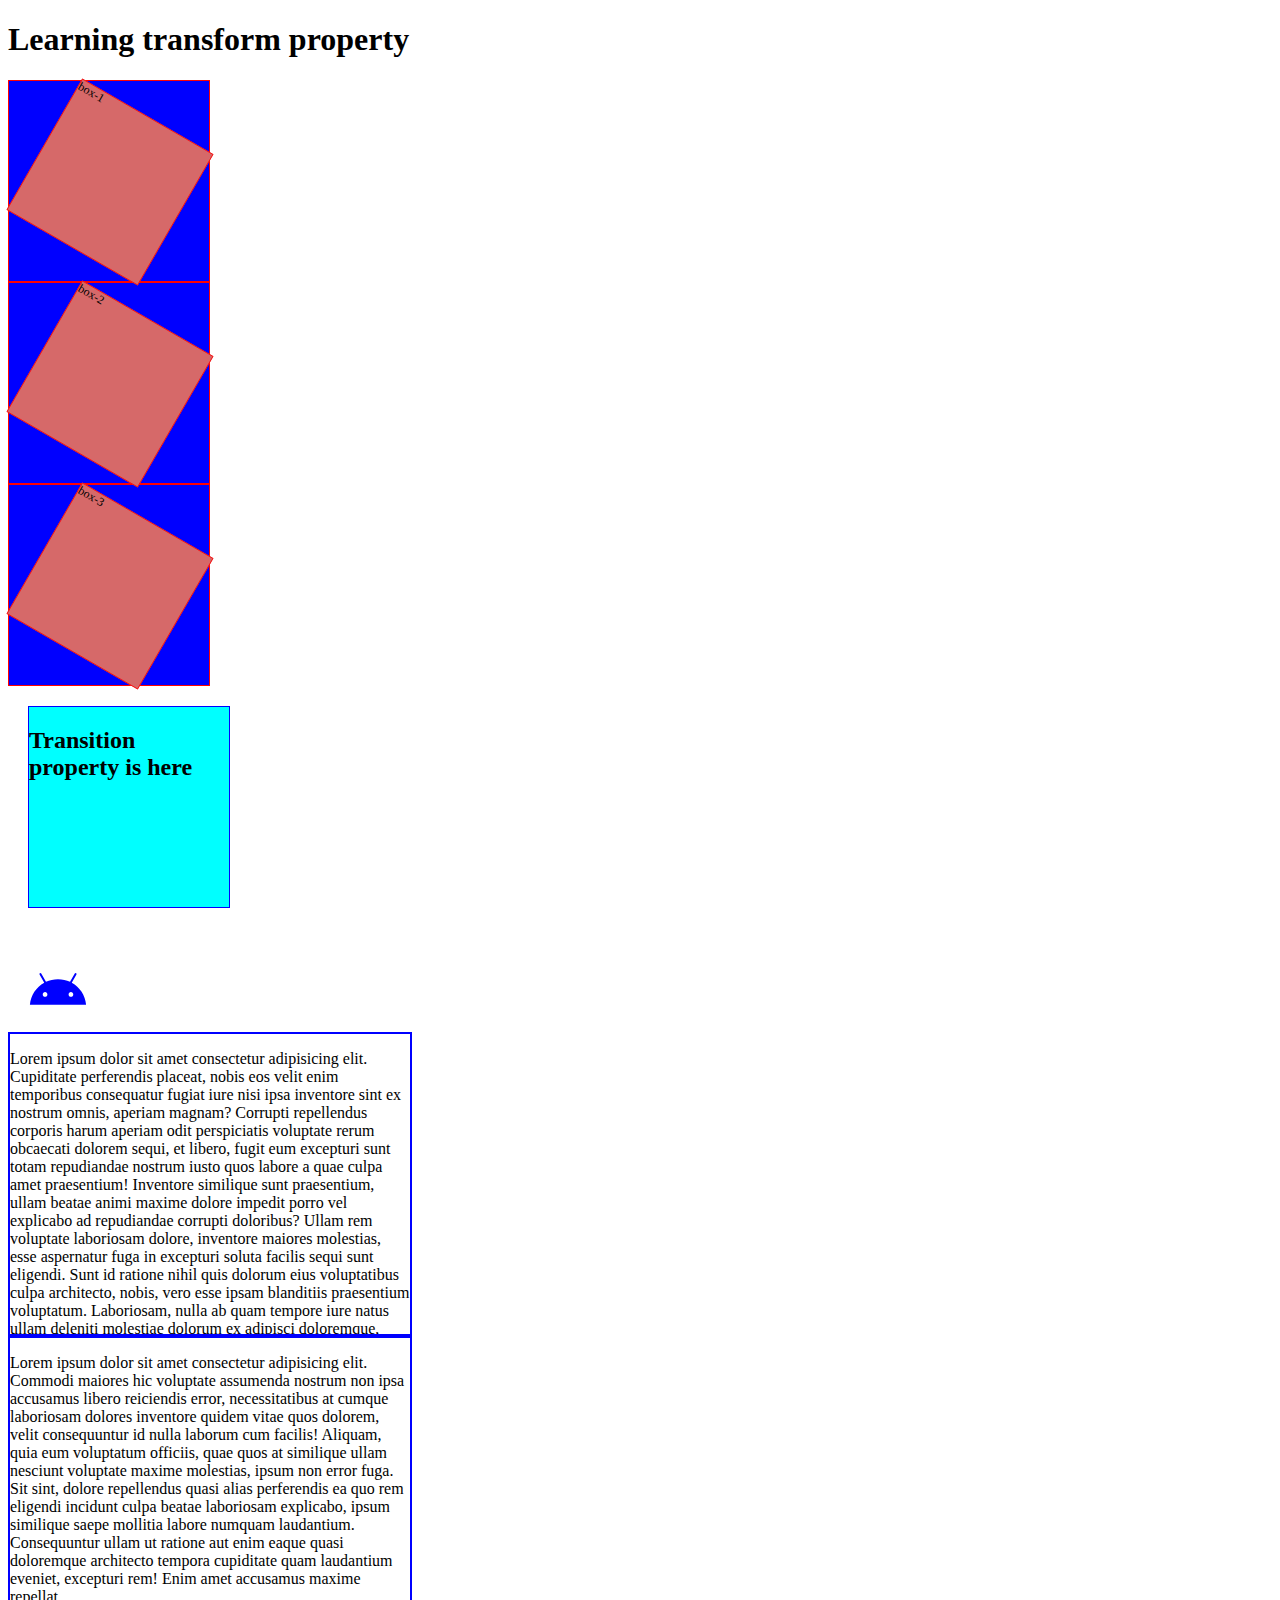
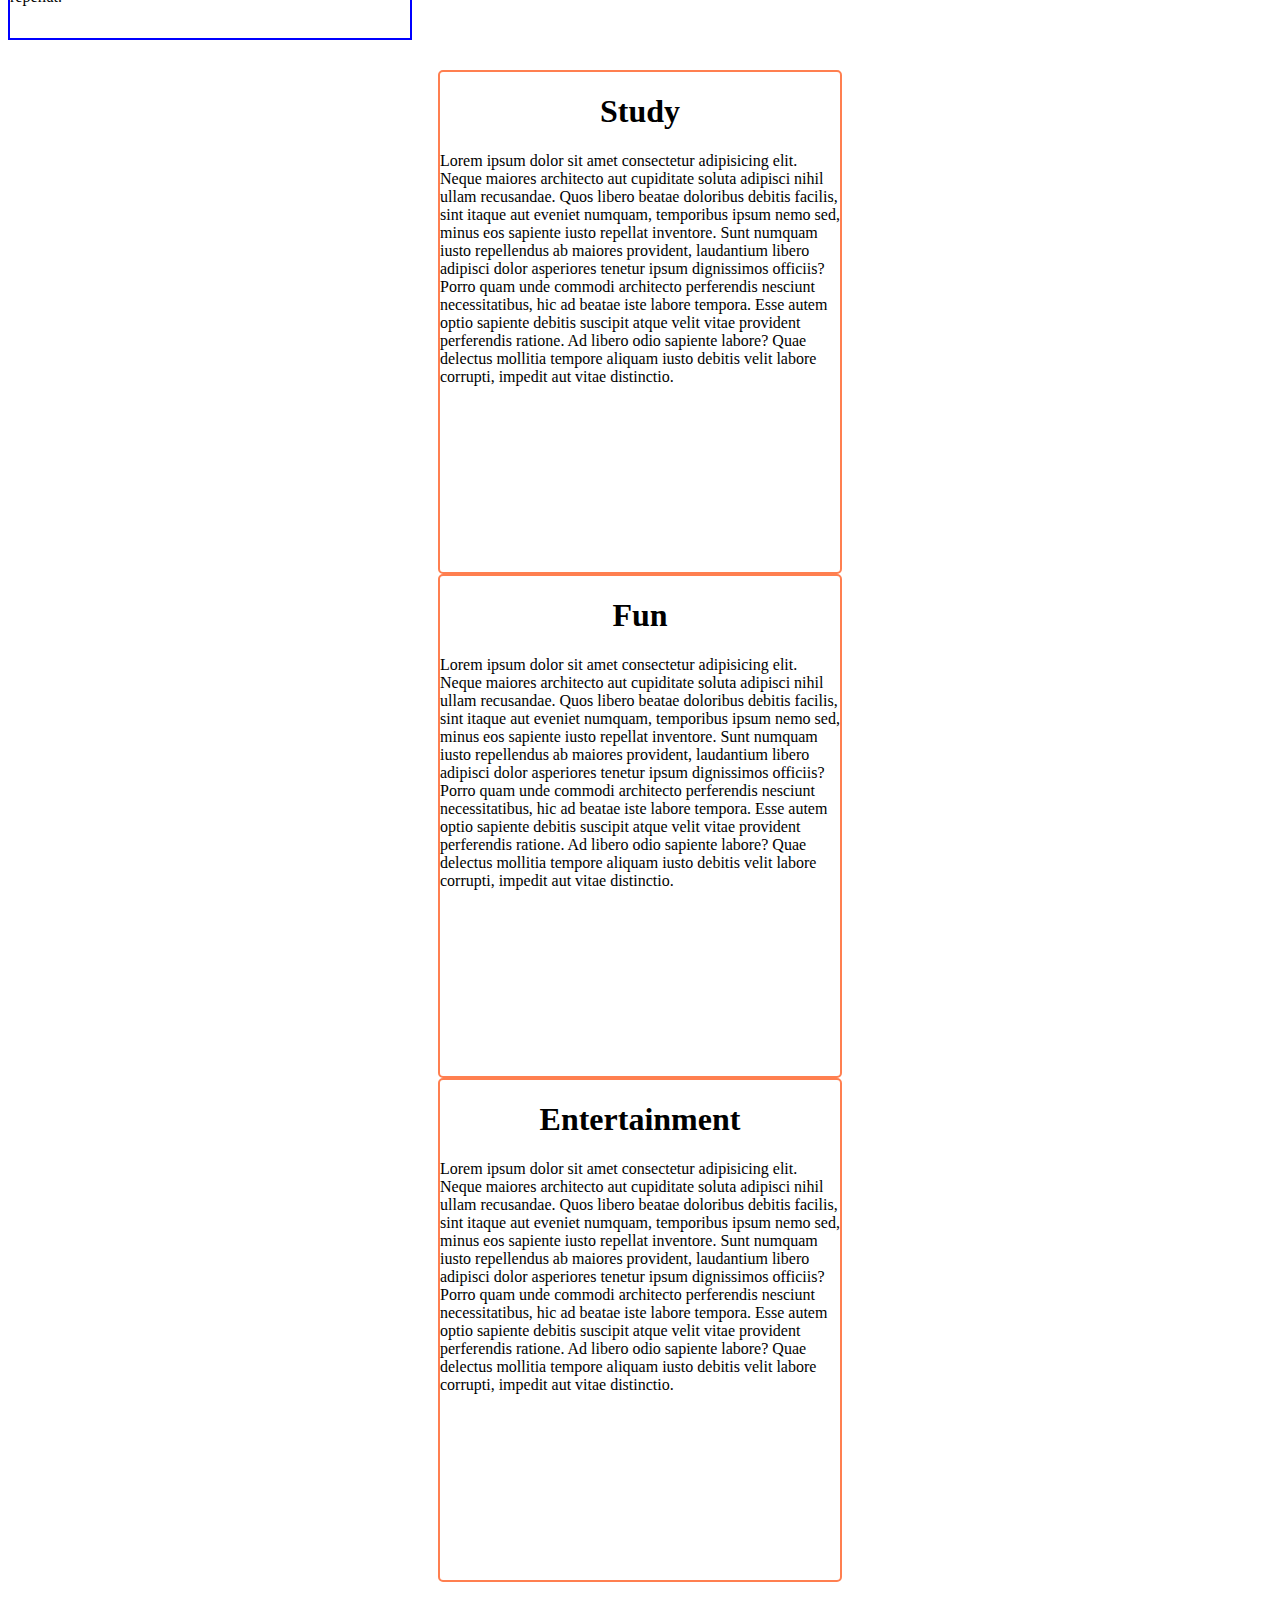
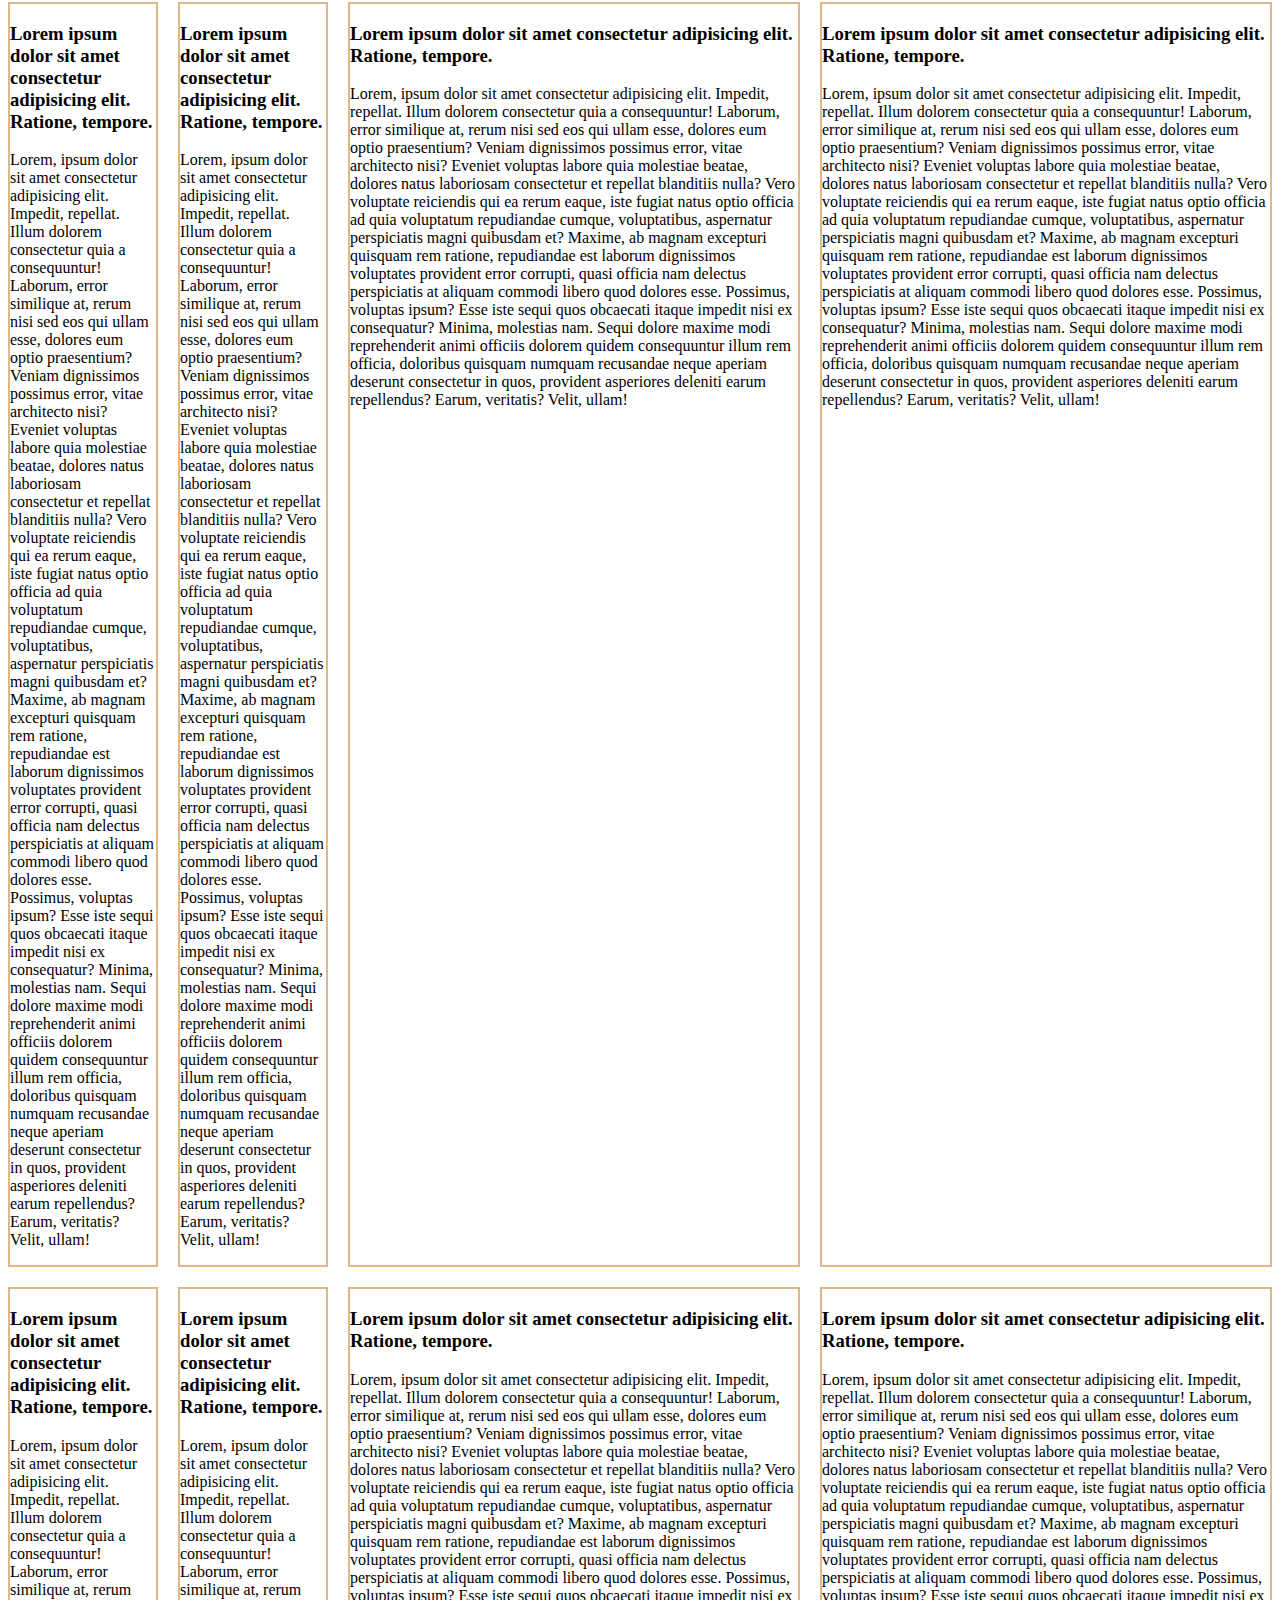
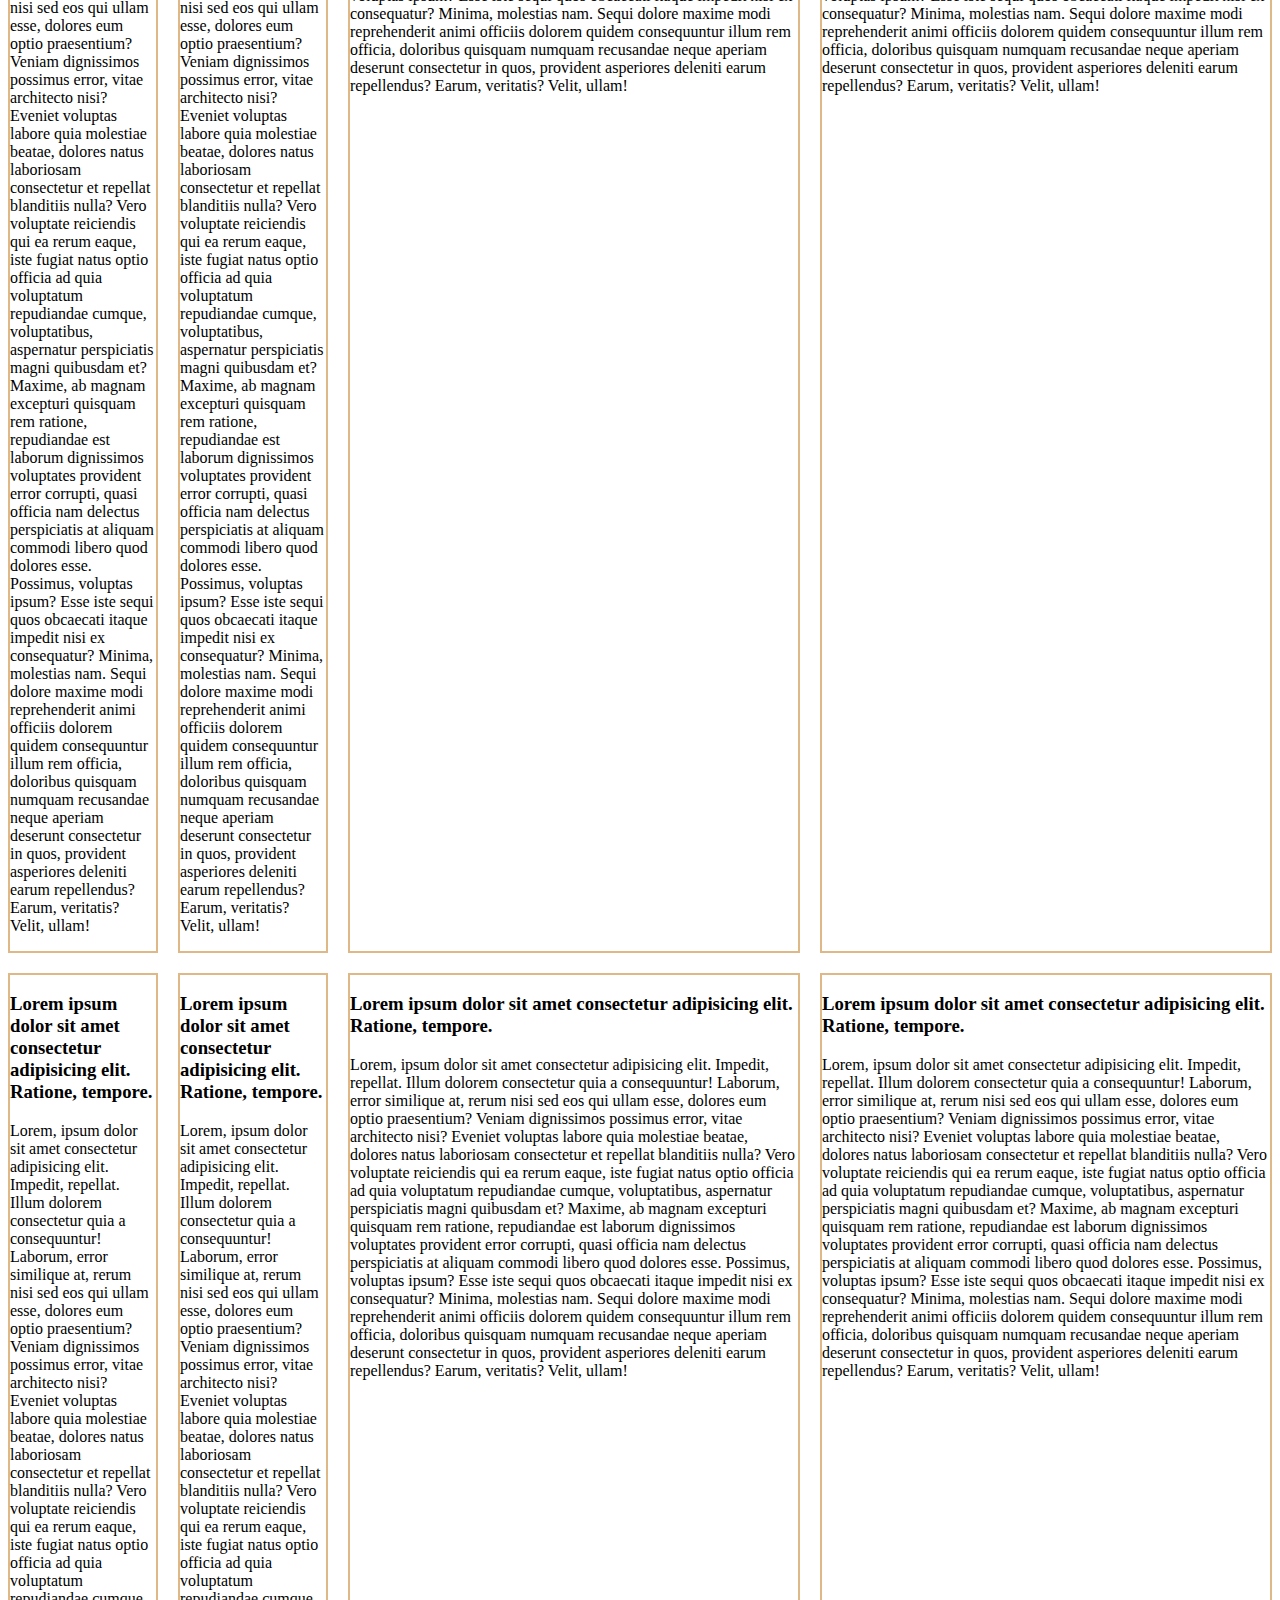
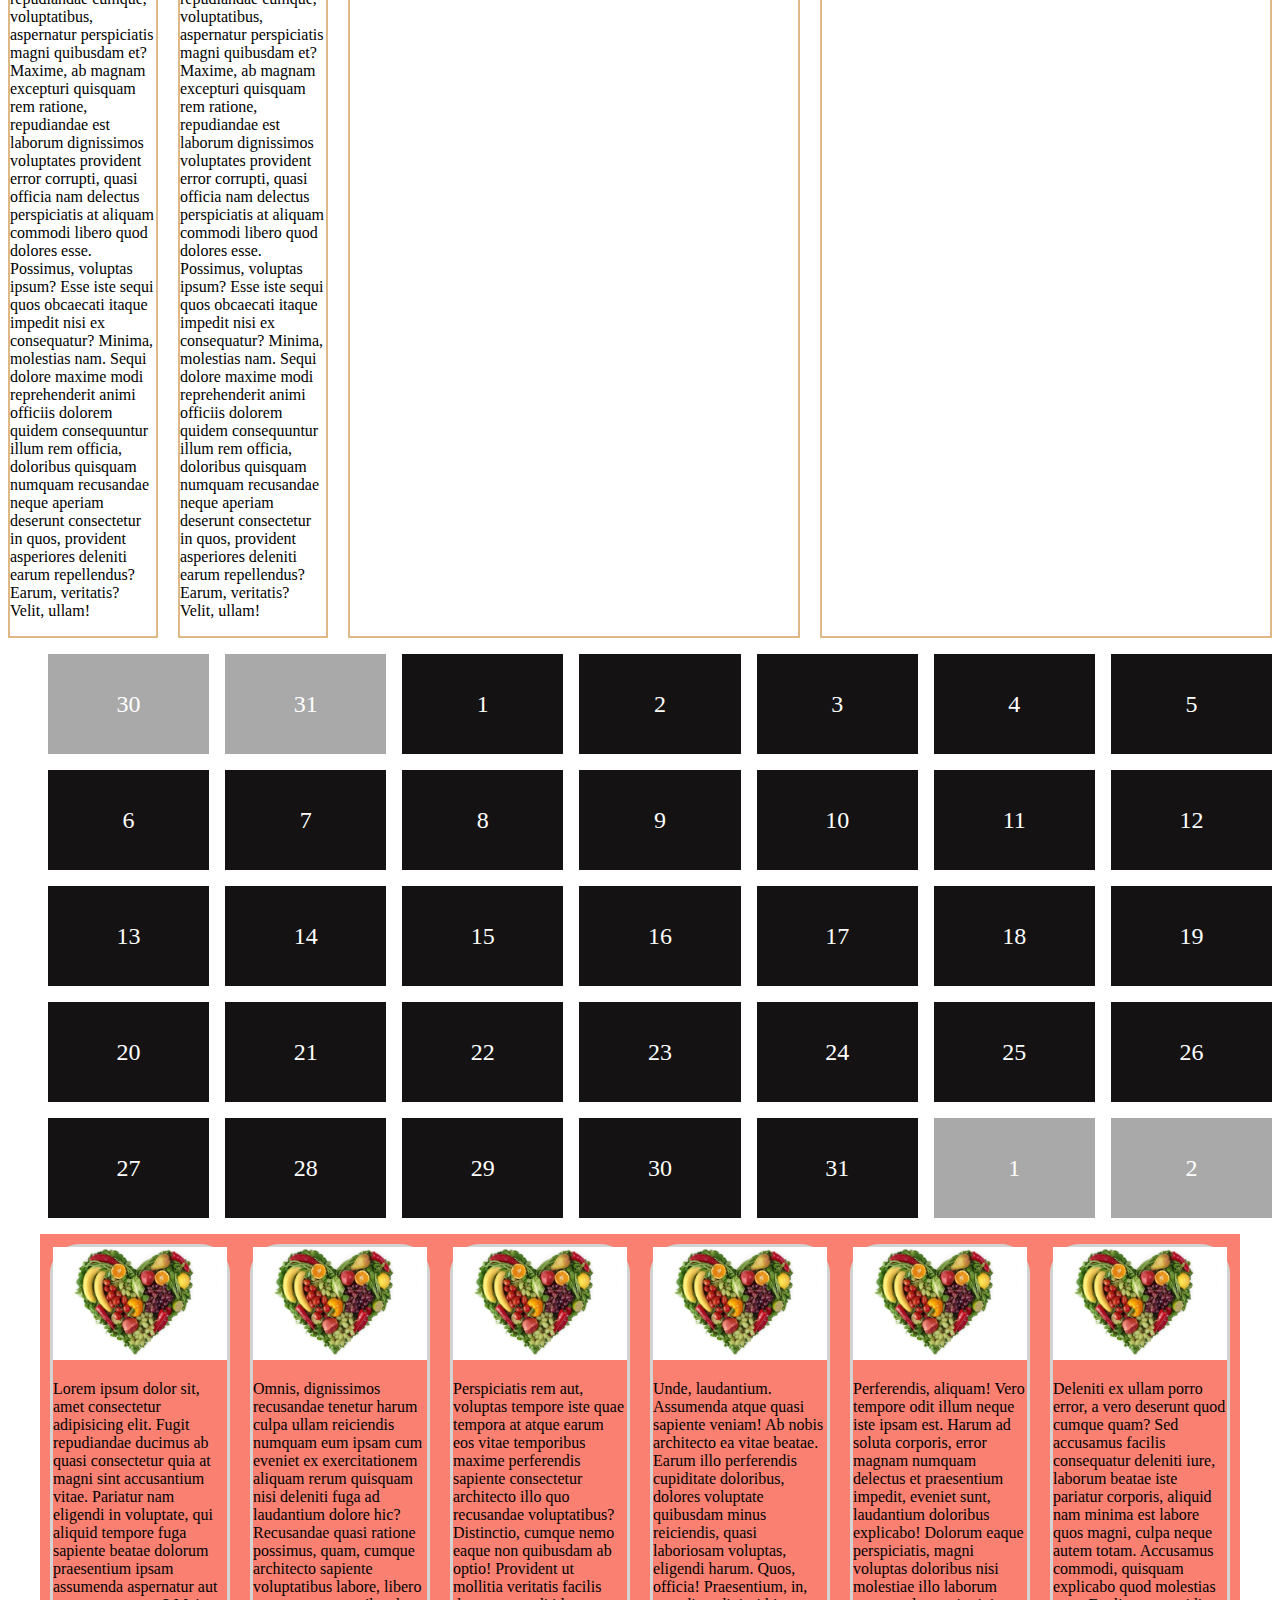
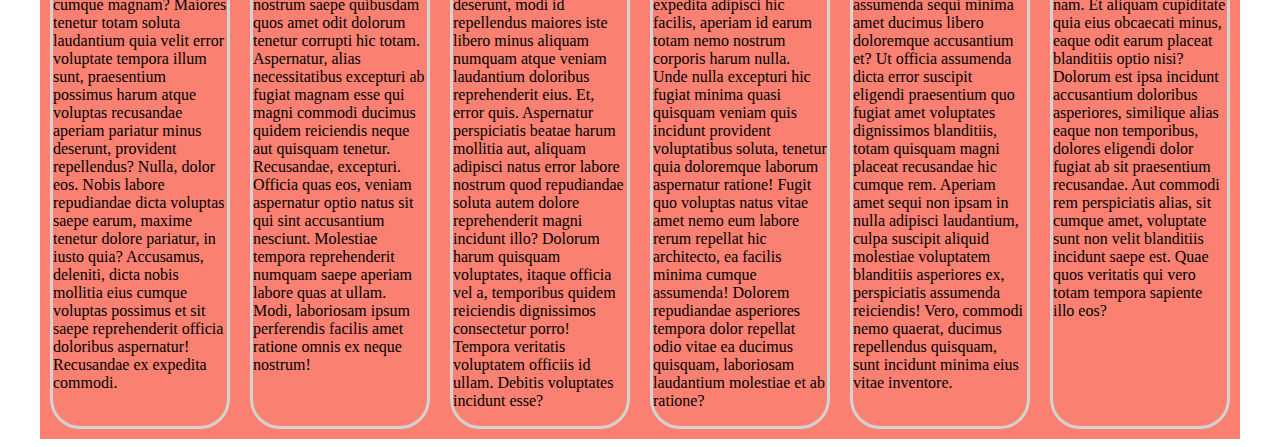
<file: index.html>
<!DOCTYPE html>
<html lang="en">
<head>
    <meta charset="UTF-8">
    <meta http-equiv="X-UA-Compatible" content="IE=edge">
    <meta name="viewport" content="width=device-width, initial-scale=1.0">
    <title>CSS3 introduction</title>
    <link rel="stylesheet" href="style.css">
</head>
<body>
   
    <!-- Here is transform property -->
    <h1>Learning transform property</h1>
    <div class="box outer">
        <div class="box inner">box-1</div>
    </div>
    <div class="box outer">
        <div class="box inner">box-2</div>
    </div>
    <div class="box outer">
        <div class="box inner">box-3</div>
    </div>
    <!-- Here i will learn about transition property -->
    <div class="transition">
        <h2>Transition property is here </h2>

    </div>
    <!-- here is my image classification and SVG -->
    <div >
        <img class="logo" src="img/android-4.svg" alt="img not found">
    </div>
    <!-- Here is my overflow property test -->
    <div class="overflow">
        <p>Lorem ipsum dolor sit amet consectetur adipisicing elit. Cupiditate perferendis placeat, nobis eos velit enim temporibus consequatur fugiat iure nisi ipsa inventore sint ex nostrum omnis, aperiam magnam? Corrupti repellendus corporis harum aperiam odit perspiciatis voluptate rerum obcaecati dolorem sequi, et libero, fugit eum excepturi sunt totam repudiandae nostrum iusto quos labore a quae culpa amet praesentium! Inventore similique sunt praesentium, ullam beatae animi maxime dolore impedit porro vel explicabo ad repudiandae corrupti doloribus? Ullam rem voluptate laboriosam dolore, inventore maiores molestias, esse aspernatur fuga in excepturi soluta facilis sequi sunt eligendi. Sunt id ratione nihil quis dolorum eius voluptatibus culpa architecto, nobis, vero esse ipsam blanditiis praesentium voluptatum. Laboriosam, nulla ab quam tempore iure natus ullam deleniti molestiae dolorum ex adipisci doloremque, reprehenderit rerum minima. Commodi provident quae quas laudantium ipsum assumenda! Et, recusandae perspiciatis saepe pariatur, delectus vitae quaerat minima, repellendus esse laudantium quod. Doloremque alias sunt, quae sit asperiores velit labore corrupti. Ut aspernatur aliquam iste illum et ullam aut pariatur fugit! Dolorem non placeat tempora dicta aperiam possimus ipsam reprehenderit culpa fuga similique, libero dolorum quas, accusamus consequuntur. Dignissimos excepturi eveniet est quo maiores. Blanditiis reprehenderit id itaque, exercitationem doloribus praesentium quo possimus autem debitis laudantium.</p>
    </div>
    <div class="overflow2">
        <p>Lorem ipsum dolor sit amet consectetur adipisicing elit. Commodi maiores hic voluptate assumenda nostrum non ipsa accusamus libero reiciendis error, necessitatibus at cumque laboriosam dolores inventore quidem vitae quos dolorem, velit consequuntur id nulla laborum cum facilis! Aliquam, quia eum voluptatum officiis, quae quos at similique ullam nesciunt voluptate maxime molestias, ipsum non error fuga. Sit sint, dolore repellendus quasi alias perferendis ea quo rem eligendi incidunt culpa beatae laboriosam explicabo, ipsum similique saepe mollitia labore numquam laudantium. Consequuntur ullam ut ratione aut enim eaque quasi doloremque architecto tempora cupiditate quam laudantium eveniet, excepturi rem! Enim amet accusamus maxime repellat.</p>
    </div>
     <!-- this is flexbox part -->
     <div class="container">
        <div class="flex">
            <h1>Study</h1>
            <p>
                Lorem ipsum dolor sit amet consectetur adipisicing elit. Neque maiores architecto aut cupiditate soluta adipisci nihil ullam recusandae. Quos libero beatae doloribus debitis facilis, sint itaque aut eveniet numquam, temporibus ipsum nemo sed, minus eos sapiente iusto repellat inventore. Sunt numquam iusto repellendus ab maiores provident, laudantium libero adipisci dolor asperiores tenetur ipsum dignissimos officiis? Porro quam unde commodi architecto perferendis nesciunt necessitatibus, hic ad beatae iste labore tempora. Esse autem optio sapiente debitis suscipit atque velit vitae provident perferendis ratione. Ad libero odio sapiente labore? Quae delectus mollitia tempore aliquam iusto debitis velit labore corrupti, impedit aut vitae distinctio.
            </p>
        </div>
        <div class="flex">
            <h1>Fun</h1>
            <p>
                Lorem ipsum dolor sit amet consectetur adipisicing elit. Neque maiores architecto aut cupiditate soluta adipisci nihil ullam recusandae. Quos libero beatae doloribus debitis facilis, sint itaque aut eveniet numquam, temporibus ipsum nemo sed, minus eos sapiente iusto repellat inventore. Sunt numquam iusto repellendus ab maiores provident, laudantium libero adipisci dolor asperiores tenetur ipsum dignissimos officiis? Porro quam unde commodi architecto perferendis nesciunt necessitatibus, hic ad beatae iste labore tempora. Esse autem optio sapiente debitis suscipit atque velit vitae provident perferendis ratione. Ad libero odio sapiente labore? Quae delectus mollitia tempore aliquam iusto debitis velit labore corrupti, impedit aut vitae distinctio.
            </p>
        </div>
        <div class="flex entertainment">
            <h1>Entertainment</h1>
            <p>
                Lorem ipsum dolor sit amet consectetur adipisicing elit. Neque maiores architecto aut cupiditate soluta adipisci nihil ullam recusandae. Quos libero beatae doloribus debitis facilis, sint itaque aut eveniet numquam, temporibus ipsum nemo sed, minus eos sapiente iusto repellat inventore. Sunt numquam iusto repellendus ab maiores provident, laudantium libero adipisci dolor asperiores tenetur ipsum dignissimos officiis? Porro quam unde commodi architecto perferendis nesciunt necessitatibus, hic ad beatae iste labore tempora. Esse autem optio sapiente debitis suscipit atque velit vitae provident perferendis ratione. Ad libero odio sapiente labore? Quae delectus mollitia tempore aliquam iusto debitis velit labore corrupti, impedit aut vitae distinctio.
            </p>
        </div>
    </div>
    <div class="grid">
        <div class="gbox">
            <h3>Lorem ipsum dolor sit amet consectetur adipisicing elit. Ratione, tempore.</h3>
            <p>
                Lorem, ipsum dolor sit amet consectetur adipisicing elit. Impedit, repellat. Illum dolorem consectetur quia a consequuntur! Laborum, error similique at, rerum nisi sed eos qui ullam esse, dolores eum optio praesentium? Veniam dignissimos possimus error, vitae architecto nisi? Eveniet voluptas labore quia molestiae beatae, dolores natus laboriosam consectetur et repellat blanditiis nulla? Vero voluptate reiciendis qui ea rerum eaque, iste fugiat natus optio officia ad quia voluptatum repudiandae cumque, voluptatibus, aspernatur perspiciatis magni quibusdam et? Maxime, ab magnam excepturi quisquam rem ratione, repudiandae est laborum dignissimos voluptates provident error corrupti, quasi officia nam delectus perspiciatis at aliquam commodi libero quod dolores esse. Possimus, voluptas ipsum? Esse iste sequi quos obcaecati itaque impedit nisi ex consequatur? Minima, molestias nam. Sequi dolore maxime modi reprehenderit animi officiis dolorem quidem consequuntur illum rem officia, doloribus quisquam numquam recusandae neque aperiam deserunt consectetur in quos, provident asperiores deleniti earum repellendus? Earum, veritatis? Velit, ullam!
            </p>
        </div>
        <div class="gbox">
            <h3>Lorem ipsum dolor sit amet consectetur adipisicing elit. Ratione, tempore.</h3>
            <p>
                Lorem, ipsum dolor sit amet consectetur adipisicing elit. Impedit, repellat. Illum dolorem consectetur quia a consequuntur! Laborum, error similique at, rerum nisi sed eos qui ullam esse, dolores eum optio praesentium? Veniam dignissimos possimus error, vitae architecto nisi? Eveniet voluptas labore quia molestiae beatae, dolores natus laboriosam consectetur et repellat blanditiis nulla? Vero voluptate reiciendis qui ea rerum eaque, iste fugiat natus optio officia ad quia voluptatum repudiandae cumque, voluptatibus, aspernatur perspiciatis magni quibusdam et? Maxime, ab magnam excepturi quisquam rem ratione, repudiandae est laborum dignissimos voluptates provident error corrupti, quasi officia nam delectus perspiciatis at aliquam commodi libero quod dolores esse. Possimus, voluptas ipsum? Esse iste sequi quos obcaecati itaque impedit nisi ex consequatur? Minima, molestias nam. Sequi dolore maxime modi reprehenderit animi officiis dolorem quidem consequuntur illum rem officia, doloribus quisquam numquam recusandae neque aperiam deserunt consectetur in quos, provident asperiores deleniti earum repellendus? Earum, veritatis? Velit, ullam!
            </p>
        </div>
        <div class="gbox">
            <h3>Lorem ipsum dolor sit amet consectetur adipisicing elit. Ratione, tempore.</h3>
            <p>
                Lorem, ipsum dolor sit amet consectetur adipisicing elit. Impedit, repellat. Illum dolorem consectetur quia a consequuntur! Laborum, error similique at, rerum nisi sed eos qui ullam esse, dolores eum optio praesentium? Veniam dignissimos possimus error, vitae architecto nisi? Eveniet voluptas labore quia molestiae beatae, dolores natus laboriosam consectetur et repellat blanditiis nulla? Vero voluptate reiciendis qui ea rerum eaque, iste fugiat natus optio officia ad quia voluptatum repudiandae cumque, voluptatibus, aspernatur perspiciatis magni quibusdam et? Maxime, ab magnam excepturi quisquam rem ratione, repudiandae est laborum dignissimos voluptates provident error corrupti, quasi officia nam delectus perspiciatis at aliquam commodi libero quod dolores esse. Possimus, voluptas ipsum? Esse iste sequi quos obcaecati itaque impedit nisi ex consequatur? Minima, molestias nam. Sequi dolore maxime modi reprehenderit animi officiis dolorem quidem consequuntur illum rem officia, doloribus quisquam numquam recusandae neque aperiam deserunt consectetur in quos, provident asperiores deleniti earum repellendus? Earum, veritatis? Velit, ullam!
            </p>
        </div>
        <div class="gbox">
            <h3>Lorem ipsum dolor sit amet consectetur adipisicing elit. Ratione, tempore.</h3>
            <p>
                Lorem, ipsum dolor sit amet consectetur adipisicing elit. Impedit, repellat. Illum dolorem consectetur quia a consequuntur! Laborum, error similique at, rerum nisi sed eos qui ullam esse, dolores eum optio praesentium? Veniam dignissimos possimus error, vitae architecto nisi? Eveniet voluptas labore quia molestiae beatae, dolores natus laboriosam consectetur et repellat blanditiis nulla? Vero voluptate reiciendis qui ea rerum eaque, iste fugiat natus optio officia ad quia voluptatum repudiandae cumque, voluptatibus, aspernatur perspiciatis magni quibusdam et? Maxime, ab magnam excepturi quisquam rem ratione, repudiandae est laborum dignissimos voluptates provident error corrupti, quasi officia nam delectus perspiciatis at aliquam commodi libero quod dolores esse. Possimus, voluptas ipsum? Esse iste sequi quos obcaecati itaque impedit nisi ex consequatur? Minima, molestias nam. Sequi dolore maxime modi reprehenderit animi officiis dolorem quidem consequuntur illum rem officia, doloribus quisquam numquam recusandae neque aperiam deserunt consectetur in quos, provident asperiores deleniti earum repellendus? Earum, veritatis? Velit, ullam!
            </p>
        </div>
        <div class="gbox">
            <h3>Lorem ipsum dolor sit amet consectetur adipisicing elit. Ratione, tempore.</h3>
            <p>
                Lorem, ipsum dolor sit amet consectetur adipisicing elit. Impedit, repellat. Illum dolorem consectetur quia a consequuntur! Laborum, error similique at, rerum nisi sed eos qui ullam esse, dolores eum optio praesentium? Veniam dignissimos possimus error, vitae architecto nisi? Eveniet voluptas labore quia molestiae beatae, dolores natus laboriosam consectetur et repellat blanditiis nulla? Vero voluptate reiciendis qui ea rerum eaque, iste fugiat natus optio officia ad quia voluptatum repudiandae cumque, voluptatibus, aspernatur perspiciatis magni quibusdam et? Maxime, ab magnam excepturi quisquam rem ratione, repudiandae est laborum dignissimos voluptates provident error corrupti, quasi officia nam delectus perspiciatis at aliquam commodi libero quod dolores esse. Possimus, voluptas ipsum? Esse iste sequi quos obcaecati itaque impedit nisi ex consequatur? Minima, molestias nam. Sequi dolore maxime modi reprehenderit animi officiis dolorem quidem consequuntur illum rem officia, doloribus quisquam numquam recusandae neque aperiam deserunt consectetur in quos, provident asperiores deleniti earum repellendus? Earum, veritatis? Velit, ullam!
            </p>
        </div>
        <div class="gbox">
            <h3>Lorem ipsum dolor sit amet consectetur adipisicing elit. Ratione, tempore.</h3>
            <p>
                Lorem, ipsum dolor sit amet consectetur adipisicing elit. Impedit, repellat. Illum dolorem consectetur quia a consequuntur! Laborum, error similique at, rerum nisi sed eos qui ullam esse, dolores eum optio praesentium? Veniam dignissimos possimus error, vitae architecto nisi? Eveniet voluptas labore quia molestiae beatae, dolores natus laboriosam consectetur et repellat blanditiis nulla? Vero voluptate reiciendis qui ea rerum eaque, iste fugiat natus optio officia ad quia voluptatum repudiandae cumque, voluptatibus, aspernatur perspiciatis magni quibusdam et? Maxime, ab magnam excepturi quisquam rem ratione, repudiandae est laborum dignissimos voluptates provident error corrupti, quasi officia nam delectus perspiciatis at aliquam commodi libero quod dolores esse. Possimus, voluptas ipsum? Esse iste sequi quos obcaecati itaque impedit nisi ex consequatur? Minima, molestias nam. Sequi dolore maxime modi reprehenderit animi officiis dolorem quidem consequuntur illum rem officia, doloribus quisquam numquam recusandae neque aperiam deserunt consectetur in quos, provident asperiores deleniti earum repellendus? Earum, veritatis? Velit, ullam!
            </p>
        </div>
        <div class="gbox">
            <h3>Lorem ipsum dolor sit amet consectetur adipisicing elit. Ratione, tempore.</h3>
            <p>
                Lorem, ipsum dolor sit amet consectetur adipisicing elit. Impedit, repellat. Illum dolorem consectetur quia a consequuntur! Laborum, error similique at, rerum nisi sed eos qui ullam esse, dolores eum optio praesentium? Veniam dignissimos possimus error, vitae architecto nisi? Eveniet voluptas labore quia molestiae beatae, dolores natus laboriosam consectetur et repellat blanditiis nulla? Vero voluptate reiciendis qui ea rerum eaque, iste fugiat natus optio officia ad quia voluptatum repudiandae cumque, voluptatibus, aspernatur perspiciatis magni quibusdam et? Maxime, ab magnam excepturi quisquam rem ratione, repudiandae est laborum dignissimos voluptates provident error corrupti, quasi officia nam delectus perspiciatis at aliquam commodi libero quod dolores esse. Possimus, voluptas ipsum? Esse iste sequi quos obcaecati itaque impedit nisi ex consequatur? Minima, molestias nam. Sequi dolore maxime modi reprehenderit animi officiis dolorem quidem consequuntur illum rem officia, doloribus quisquam numquam recusandae neque aperiam deserunt consectetur in quos, provident asperiores deleniti earum repellendus? Earum, veritatis? Velit, ullam!
            </p>
        </div>
        <div class="gbox">
            <h3>Lorem ipsum dolor sit amet consectetur adipisicing elit. Ratione, tempore.</h3>
            <p>
                Lorem, ipsum dolor sit amet consectetur adipisicing elit. Impedit, repellat. Illum dolorem consectetur quia a consequuntur! Laborum, error similique at, rerum nisi sed eos qui ullam esse, dolores eum optio praesentium? Veniam dignissimos possimus error, vitae architecto nisi? Eveniet voluptas labore quia molestiae beatae, dolores natus laboriosam consectetur et repellat blanditiis nulla? Vero voluptate reiciendis qui ea rerum eaque, iste fugiat natus optio officia ad quia voluptatum repudiandae cumque, voluptatibus, aspernatur perspiciatis magni quibusdam et? Maxime, ab magnam excepturi quisquam rem ratione, repudiandae est laborum dignissimos voluptates provident error corrupti, quasi officia nam delectus perspiciatis at aliquam commodi libero quod dolores esse. Possimus, voluptas ipsum? Esse iste sequi quos obcaecati itaque impedit nisi ex consequatur? Minima, molestias nam. Sequi dolore maxime modi reprehenderit animi officiis dolorem quidem consequuntur illum rem officia, doloribus quisquam numquam recusandae neque aperiam deserunt consectetur in quos, provident asperiores deleniti earum repellendus? Earum, veritatis? Velit, ullam!
            </p>
        </div>
        <div class="gbox">
            <h3>Lorem ipsum dolor sit amet consectetur adipisicing elit. Ratione, tempore.</h3>
            <p>
                Lorem, ipsum dolor sit amet consectetur adipisicing elit. Impedit, repellat. Illum dolorem consectetur quia a consequuntur! Laborum, error similique at, rerum nisi sed eos qui ullam esse, dolores eum optio praesentium? Veniam dignissimos possimus error, vitae architecto nisi? Eveniet voluptas labore quia molestiae beatae, dolores natus laboriosam consectetur et repellat blanditiis nulla? Vero voluptate reiciendis qui ea rerum eaque, iste fugiat natus optio officia ad quia voluptatum repudiandae cumque, voluptatibus, aspernatur perspiciatis magni quibusdam et? Maxime, ab magnam excepturi quisquam rem ratione, repudiandae est laborum dignissimos voluptates provident error corrupti, quasi officia nam delectus perspiciatis at aliquam commodi libero quod dolores esse. Possimus, voluptas ipsum? Esse iste sequi quos obcaecati itaque impedit nisi ex consequatur? Minima, molestias nam. Sequi dolore maxime modi reprehenderit animi officiis dolorem quidem consequuntur illum rem officia, doloribus quisquam numquam recusandae neque aperiam deserunt consectetur in quos, provident asperiores deleniti earum repellendus? Earum, veritatis? Velit, ullam!
            </p>
        </div>
        <div class="gbox">
            <h3>Lorem ipsum dolor sit amet consectetur adipisicing elit. Ratione, tempore.</h3>
            <p>
                Lorem, ipsum dolor sit amet consectetur adipisicing elit. Impedit, repellat. Illum dolorem consectetur quia a consequuntur! Laborum, error similique at, rerum nisi sed eos qui ullam esse, dolores eum optio praesentium? Veniam dignissimos possimus error, vitae architecto nisi? Eveniet voluptas labore quia molestiae beatae, dolores natus laboriosam consectetur et repellat blanditiis nulla? Vero voluptate reiciendis qui ea rerum eaque, iste fugiat natus optio officia ad quia voluptatum repudiandae cumque, voluptatibus, aspernatur perspiciatis magni quibusdam et? Maxime, ab magnam excepturi quisquam rem ratione, repudiandae est laborum dignissimos voluptates provident error corrupti, quasi officia nam delectus perspiciatis at aliquam commodi libero quod dolores esse. Possimus, voluptas ipsum? Esse iste sequi quos obcaecati itaque impedit nisi ex consequatur? Minima, molestias nam. Sequi dolore maxime modi reprehenderit animi officiis dolorem quidem consequuntur illum rem officia, doloribus quisquam numquam recusandae neque aperiam deserunt consectetur in quos, provident asperiores deleniti earum repellendus? Earum, veritatis? Velit, ullam!
            </p>
        </div>
        <div class="gbox">
            <h3>Lorem ipsum dolor sit amet consectetur adipisicing elit. Ratione, tempore.</h3>
            <p>
                Lorem, ipsum dolor sit amet consectetur adipisicing elit. Impedit, repellat. Illum dolorem consectetur quia a consequuntur! Laborum, error similique at, rerum nisi sed eos qui ullam esse, dolores eum optio praesentium? Veniam dignissimos possimus error, vitae architecto nisi? Eveniet voluptas labore quia molestiae beatae, dolores natus laboriosam consectetur et repellat blanditiis nulla? Vero voluptate reiciendis qui ea rerum eaque, iste fugiat natus optio officia ad quia voluptatum repudiandae cumque, voluptatibus, aspernatur perspiciatis magni quibusdam et? Maxime, ab magnam excepturi quisquam rem ratione, repudiandae est laborum dignissimos voluptates provident error corrupti, quasi officia nam delectus perspiciatis at aliquam commodi libero quod dolores esse. Possimus, voluptas ipsum? Esse iste sequi quos obcaecati itaque impedit nisi ex consequatur? Minima, molestias nam. Sequi dolore maxime modi reprehenderit animi officiis dolorem quidem consequuntur illum rem officia, doloribus quisquam numquam recusandae neque aperiam deserunt consectetur in quos, provident asperiores deleniti earum repellendus? Earum, veritatis? Velit, ullam!
            </p>
        </div>
        <div class="gbox">
            <h3>Lorem ipsum dolor sit amet consectetur adipisicing elit. Ratione, tempore.</h3>
            <p>
                Lorem, ipsum dolor sit amet consectetur adipisicing elit. Impedit, repellat. Illum dolorem consectetur quia a consequuntur! Laborum, error similique at, rerum nisi sed eos qui ullam esse, dolores eum optio praesentium? Veniam dignissimos possimus error, vitae architecto nisi? Eveniet voluptas labore quia molestiae beatae, dolores natus laboriosam consectetur et repellat blanditiis nulla? Vero voluptate reiciendis qui ea rerum eaque, iste fugiat natus optio officia ad quia voluptatum repudiandae cumque, voluptatibus, aspernatur perspiciatis magni quibusdam et? Maxime, ab magnam excepturi quisquam rem ratione, repudiandae est laborum dignissimos voluptates provident error corrupti, quasi officia nam delectus perspiciatis at aliquam commodi libero quod dolores esse. Possimus, voluptas ipsum? Esse iste sequi quos obcaecati itaque impedit nisi ex consequatur? Minima, molestias nam. Sequi dolore maxime modi reprehenderit animi officiis dolorem quidem consequuntur illum rem officia, doloribus quisquam numquam recusandae neque aperiam deserunt consectetur in quos, provident asperiores deleniti earum repellendus? Earum, veritatis? Velit, ullam!
            </p>
        </div>
    </div>
    <!-- this part is dedicated to make a calender -->
    <div class="calendar">
        <ul>
            
            <li class="other-month">30</li>
            <li class="other-month">31</li>
            <li>1</li>
            <li>2</li>
            <li>3</li>
            <li>4</li>
            <li>5</li>
            <li>6</li>
            <li>7</li>
            <li>8</li>
            <li>9</li>
            <li>10</li>
            <li>11</li>
            <li>12</li>
            <li>13</li>
            <li>14</li>
            <li>15</li>
            <li>16</li>
            <li>17</li>
            <li>18</li>
            <li>19</li>
            <li>20</li>
            <li>21</li>
            <li>22</li>
            <li>23</li>
            <li>24</li>
            <li>25</li>
            <li>26</li>
            <li>27</li>
            <li>28</li>
            <li>29</li>
            <li>30</li>
            <li>31</li>
            <li class="other-month">1</li>
            <li class="other-month">2</li>
        </ul>
    </div>
    <!-- This section is for exploring media query property -->
    <div class="contain">
        <div class="food">
            <img src="img/food.jpg" alt="">
            <p>Lorem ipsum dolor sit, amet consectetur adipisicing elit. Fugit repudiandae ducimus ab quasi consectetur quia at magni sint accusantium vitae. Pariatur nam eligendi in voluptate, qui aliquid tempore fuga sapiente beatae dolorum praesentium ipsam assumenda aspernatur aut cumque magnam? Maiores tenetur totam soluta laudantium quia velit error voluptate tempora illum sunt, praesentium possimus harum atque voluptas recusandae aperiam pariatur minus deserunt, provident repellendus? Nulla, dolor eos. Nobis labore repudiandae dicta voluptas saepe earum, maxime tenetur dolore pariatur, in iusto quia? Accusamus, deleniti, dicta nobis mollitia eius cumque voluptas possimus et sit saepe reprehenderit officia doloribus aspernatur! Recusandae ex expedita commodi.</p>
        </div>
        <div class="food">
            <img src="img/food.jpg" alt="">
            <p>Omnis, dignissimos recusandae tenetur harum culpa ullam reiciendis numquam eum ipsam cum eveniet ex exercitationem aliquam rerum quisquam nisi deleniti fuga ad laudantium dolore hic? Recusandae quasi ratione possimus, quam, cumque architecto sapiente voluptatibus labore, libero nostrum saepe quibusdam quos amet odit dolorum tenetur corrupti hic totam. Aspernatur, alias necessitatibus excepturi ab fugiat magnam esse qui magni commodi ducimus quidem reiciendis neque aut quisquam tenetur. Recusandae, excepturi. Officia quas eos, veniam aspernatur optio natus sit qui sint accusantium nesciunt. Molestiae tempora reprehenderit numquam saepe aperiam labore quas at ullam. Modi, laboriosam ipsum perferendis facilis amet ratione omnis ex neque nostrum!</p>
        </div>
        <div class="food">
            <img src="img/food.jpg" alt="">
            <p>Perspiciatis rem aut, voluptas tempore iste quae tempora at atque earum eos vitae temporibus maxime perferendis sapiente consectetur architecto illo quo recusandae voluptatibus? Distinctio, cumque nemo eaque non quibusdam ab optio! Provident ut mollitia veritatis facilis deserunt, modi id repellendus maiores iste libero minus aliquam numquam atque veniam laudantium doloribus reprehenderit eius. Et, error quis. Aspernatur perspiciatis beatae harum mollitia aut, aliquam adipisci natus error labore nostrum quod repudiandae soluta autem dolore reprehenderit magni incidunt illo? Dolorum harum quisquam voluptates, itaque officia vel a, temporibus quidem reiciendis dignissimos consectetur porro! Tempora veritatis voluptatem officiis id ullam. Debitis voluptates incidunt esse?</p>
        </div>
        <div class="food">
            <img src="img/food.jpg" alt="">
            <p>Unde, laudantium. Assumenda atque quasi sapiente veniam! Ab nobis architecto ea vitae beatae. Earum illo perferendis cupiditate doloribus, dolores voluptate quibusdam minus reiciendis, quasi laboriosam voluptas, eligendi harum. Quos, officia! Praesentium, in, expedita adipisci hic facilis, aperiam id earum totam nemo nostrum corporis harum nulla. Unde nulla excepturi hic fugiat minima quasi quisquam veniam quis incidunt provident voluptatibus soluta, tenetur quia doloremque laborum aspernatur ratione! Fugit quo voluptas natus vitae amet nemo eum labore rerum repellat hic architecto, ea facilis minima cumque assumenda! Dolorem repudiandae asperiores tempora dolor repellat odio vitae ea ducimus quisquam, laboriosam laudantium molestiae et ab ratione?</p>
        </div>
        <div class="food">
            <img src="img/food.jpg" alt="">
            <p>Perferendis, aliquam! Vero tempore odit illum neque iste ipsam est. Harum ad soluta corporis, error magnam numquam delectus et praesentium impedit, eveniet sunt, laudantium doloribus explicabo! Dolorum eaque perspiciatis, magni voluptas doloribus nisi molestiae illo laborum assumenda sequi minima amet ducimus libero doloremque accusantium et? Ut officia assumenda dicta error suscipit eligendi praesentium quo fugiat amet voluptates dignissimos blanditiis, totam quisquam magni placeat recusandae hic cumque rem. Aperiam amet sequi non ipsam in nulla adipisci laudantium, culpa suscipit aliquid molestiae voluptatem blanditiis asperiores ex, perspiciatis assumenda reiciendis! Vero, commodi nemo quaerat, ducimus repellendus quisquam, sunt incidunt minima eius vitae inventore.</p>
        </div>
        <div class="food">
            <img src="img/food.jpg" alt="">
            <p>Deleniti ex ullam porro error, a vero deserunt quod cumque quam? Sed accusamus facilis consequatur deleniti iure, laborum beatae iste pariatur corporis, aliquid nam minima est labore quos magni, culpa neque autem totam. Accusamus commodi, quisquam explicabo quod molestias nam. Et aliquam cupiditate quia eius obcaecati minus, eaque odit earum placeat blanditiis optio nisi? Dolorum est ipsa incidunt accusantium doloribus asperiores, similique alias eaque non temporibus, dolores eligendi dolor fugiat ab sit praesentium recusandae. Aut commodi rem perspiciatis alias, sit cumque amet, voluptate sunt non velit blanditiis incidunt saepe est. Quae quos veritatis qui vero totam tempora sapiente illo eos?</p>
        </div>
    </div>
</body>
</html>
</file>
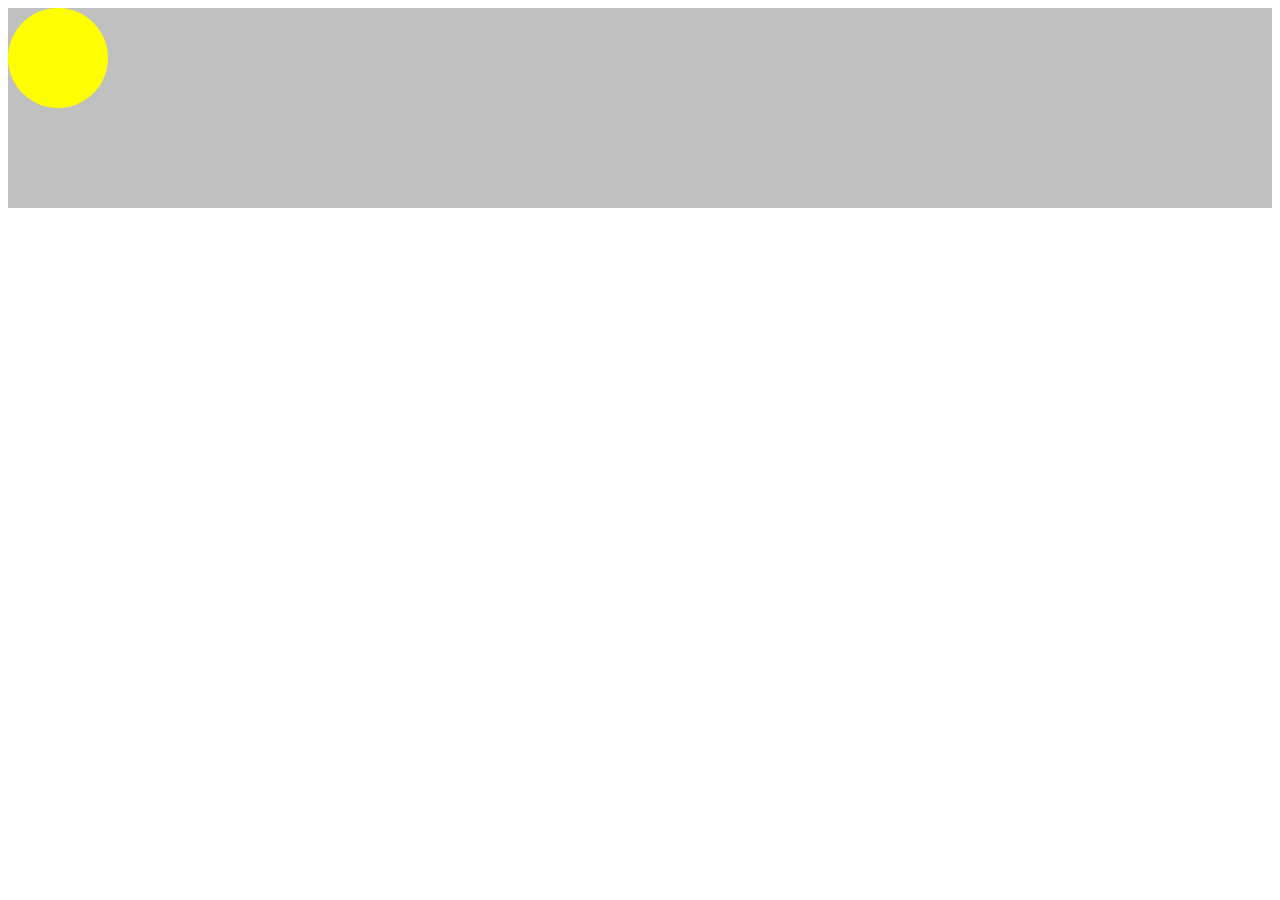
<file: animation.html>
<!DOCTYPE html>
<html lang="en">
<head>
    <meta charset="UTF-8">
    <meta http-equiv="X-UA-Compatible" content="IE=edge">
    <meta name="viewport" content="width=device-width, initial-scale=1.0">
    <title>Animation property</title>
    <style>
        @keyframes slidein {
            0%{
                left: 0;
                top: 0;
            }
            25%{
                left:250px;
                top:100px;
                background-color: red;
            }
            50%{
                left: 500px;
                top: 0;
                background-color: yellow;
            }
            75%{
                left:750px;
                top:100px;
                background-color: orange;
            }
            100%{
                left: 1000px;
                top: 0;
                background-color: red;
            }
        }
        .ball{
            background-color: yellow;
            height: 100px;
            width: 100px;
            border-radius: 50%;
            position: absolute;
        }
        .stage{
            background-color: silver;
            height: 200px;
            min-width: 100%;

        }
        .stage:hover .ball{
            animation: slidein 2s ease-in-out 1s infinite alternate;
        }
    </style>
</head>
<body>
    <div class="stage">
        <div class="ball"></div>
    </div>
</body>
</html>
</file>
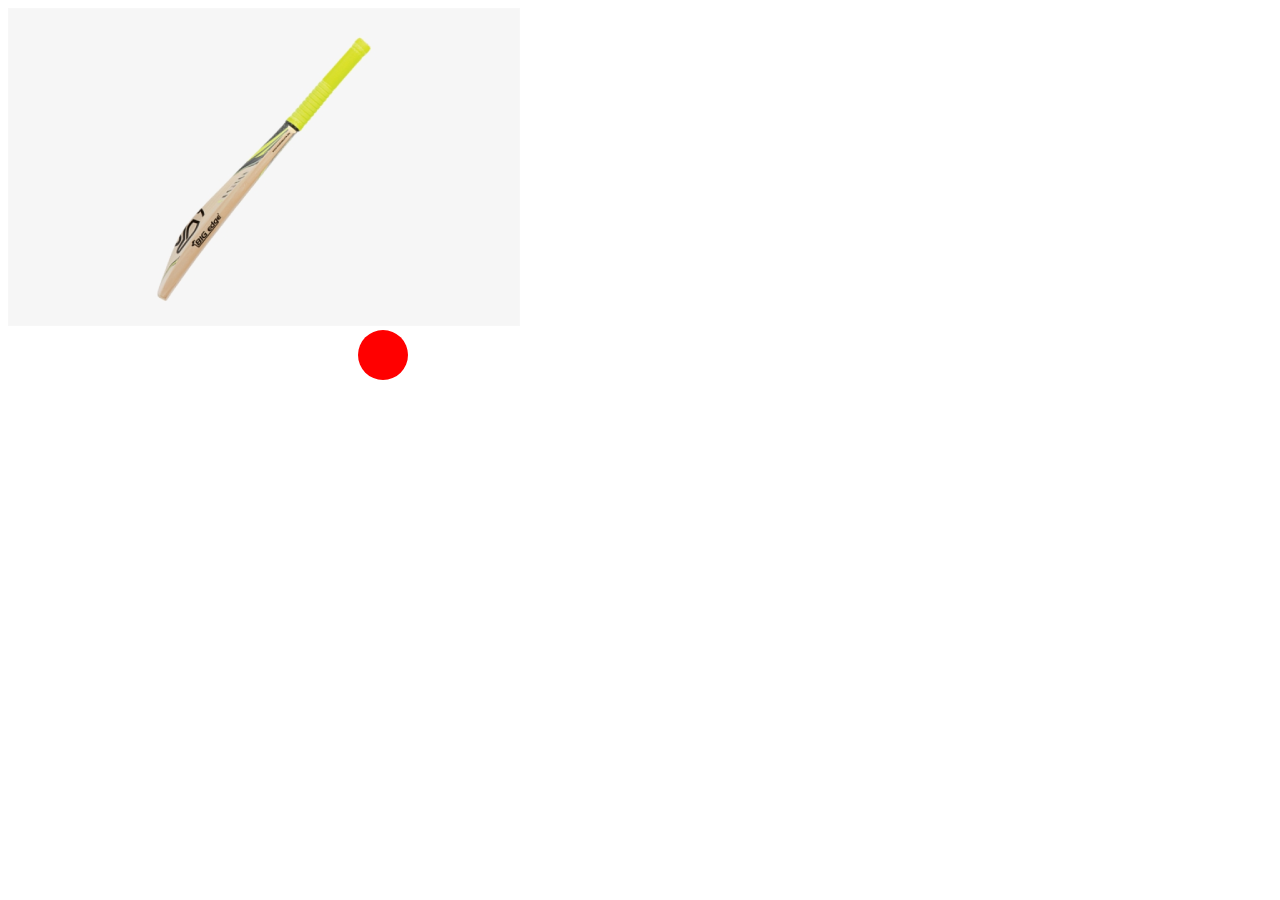
<file: cricket.html>
<!DOCTYPE html>
<html lang="en">
<head>
    <meta charset="UTF-8">
    <meta http-equiv="X-UA-Compatible" content="IE=edge">
    <meta name="viewport" content="width=device-width, initial-scale=1.0">
    <title>Cricket match</title>
    <style>
        .bat{
            transition: transform .2s ease 1s;
        }
        .bat:hover{
            transform: rotate(-30deg);
            transform-origin: 100% 0%;
        }
        .ball{
            height: 50px;
            width: 50px;
            background-color: red;
            border-radius: 50%;
            position: relative;
            left: 350px;
            transition: transform 2s ease-in-out 1.5s;
        }
        .field:hover .ball{
            transform: translate(1000px,-200px);
            
        }
    </style>
</head>
<body>
    <div class="field">
        <img class="bat" src="img/bat.png" alt="">
        <div class="ball"></div>
    </div>
</body>
</html>
</file>
<file: style.css>
.overflow{
    height: 300px;
    width: 400px;
    border: 2px solid blue;
    overflow: scroll;
}
.overflow2{
    height: 300px;
    width: 400px;
    border: 2px solid blue;
    overflow: scroll;
}
.box{
    height: 200px;
    width: 200px;
    border: 1px solid red;
}
.outer{
    background: blue;
}
.inner{
    background: rgb(214, 105, 105);
    transform: rotate(30deg) scale(.75);
}
.transition{
    width: 200px;
    height: 200px;
    border: 1px solid blue;
    margin: 20px;
    background: cyan;
    transition: all 3s ease 1s;
}
.transition:hover{
    background-color: darkblue;
    color: white;
    width: 500px;
}
/* This all css is related to flexbox property */
.container{
    display: flex;
    justify-content:flex-end;
    flex-direction: column;
    align-items: center;
    margin-top: 30px;
    margin-bottom: 20px;
}
.flex{
    height: 500px;
    width: 400px;
    border: 2px solid coral;
    border-radius: 5px;
}
.entertainment{
   flex: auto;
}
.flex h1{
    text-align: center;
}
.gbox{
    border: 2px solid burlywood;
}
.grid{
    display: grid;
    grid-template-columns: 150px 150px 1fr 1fr;
    grid-gap: 20px;
}
.calendar ul{
    display: grid;
    grid-gap: 1em;
    grid-template-columns: repeat(7,1fr);
}
.calendar li{
    list-style: none;
    font-size: 1.5em;
    height: 100px;
    background-color: rgb(20, 18, 18);
    color: white;
    display: flex;
    justify-content: center;
    align-items: center;
}
.other-month{
    background-color: darkgrey!important;
}
.contain{
    display: flex;
    max-width: 1200px;
    margin: 0 auto;
}
.food{
    border: 3px solid lightgray;
    border-radius: 30px;
    margin: 10px;
    width: 500px;
}
.food img{
    width: 100%;
}
@media (max-width:760px) {
    .contain{
        background-color: royalblue;
        flex-direction: column;
    }
    .food{
        width: 450px;
    }
}
@media (min-width:1200px) {
    .contain{
        background-color: salmon;
    }
}
</file>
